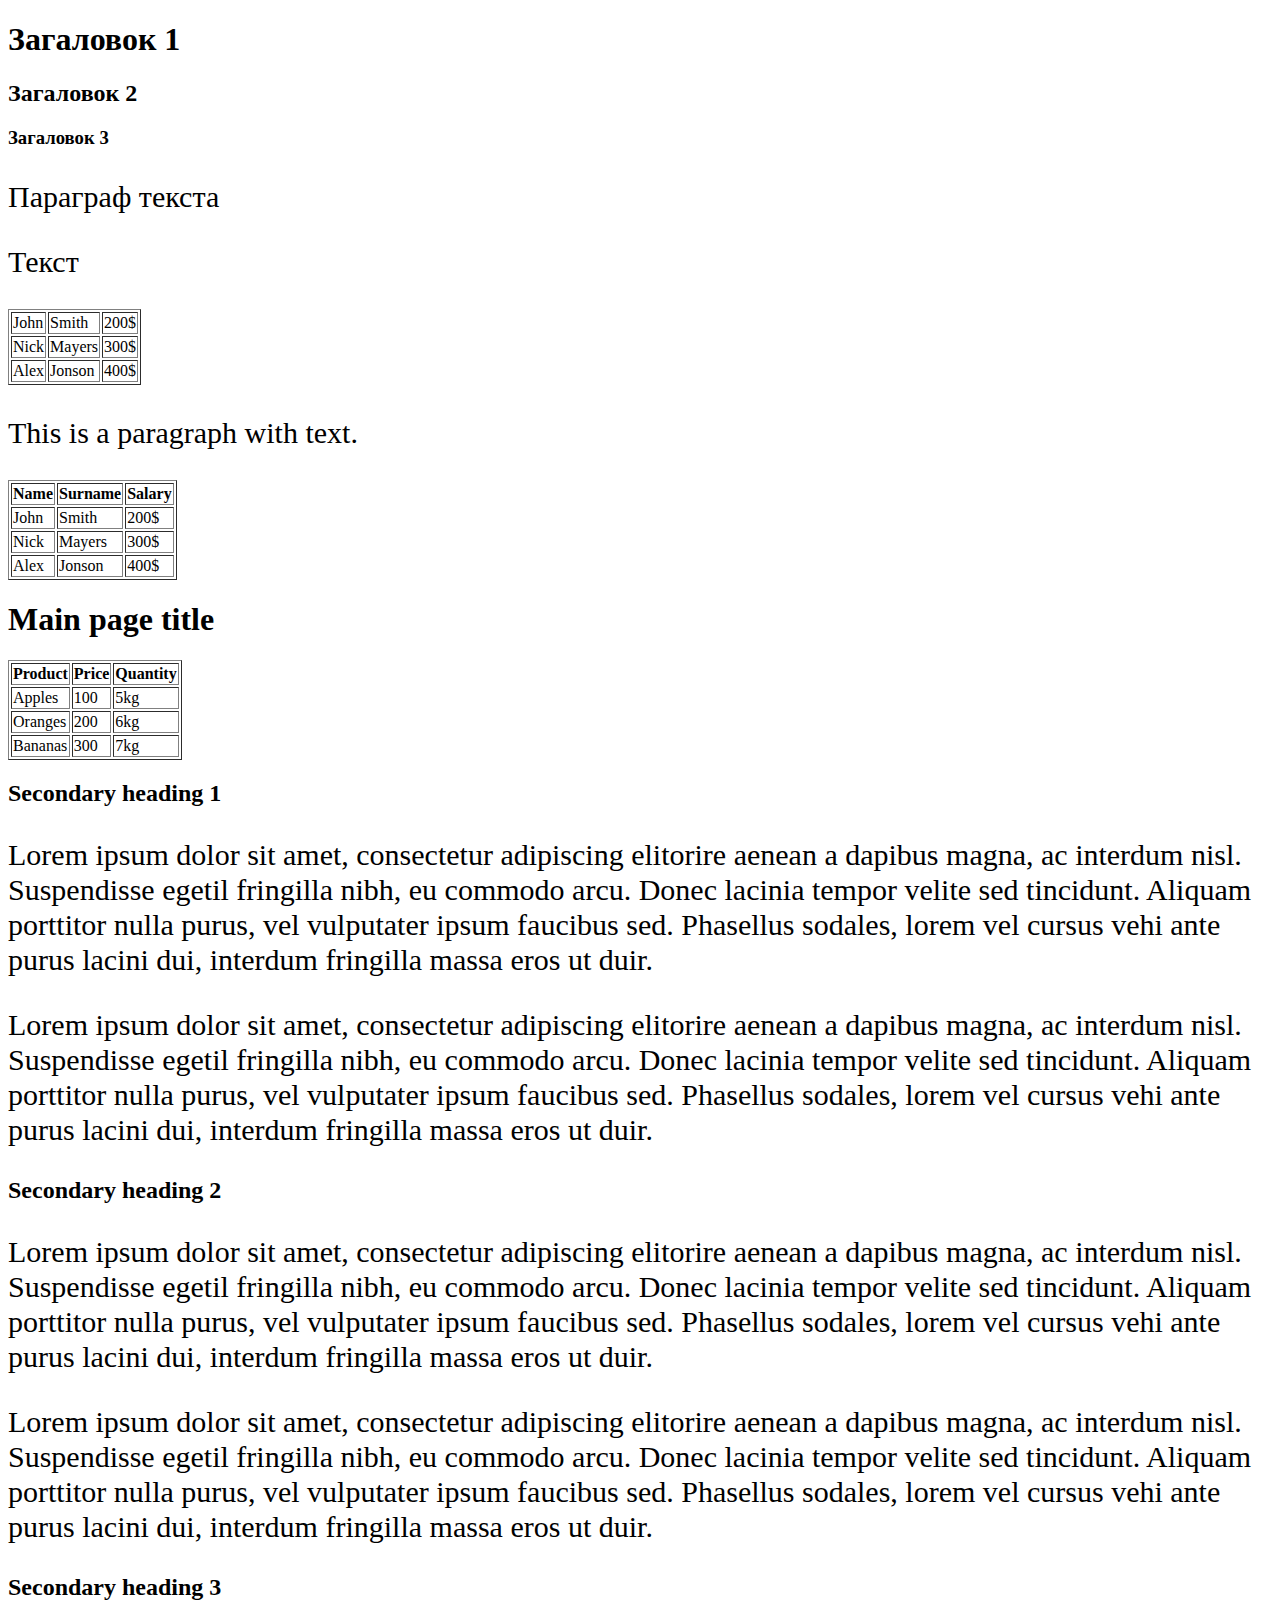
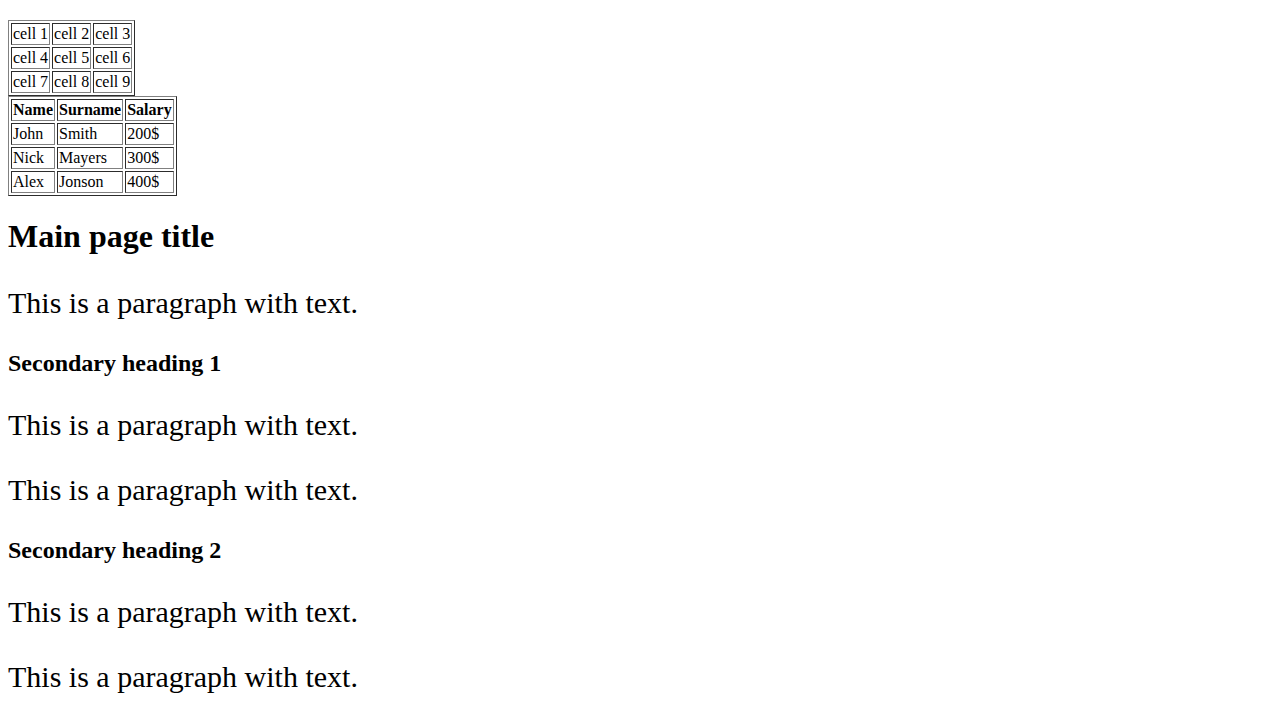
<file: Basics CSS/index.html>
<!DOCTYPE html>
<html>
	<head>
		<meta charset="utf-8">
		<title>Сайт</title>
		<link rel="stylesheet" href="styles.css">
	</head>
	<body>
        
        <!-- Ключевые слова для цвета в CSS -->

        <h1>Загаловок 1</h1>
        <h2>Загаловок 2</h2>
        <h3>Загаловок 3</h3>
		<p>Параграф текста</p>

        <!-- Любые цвета -->

        <p>Текст</p>

        <!-- Ширина и высота элементов -->

        <table border="1">
            <tr>
                <td>John</td>
                <td>Smith</td>
                <td>200$</td>
            </tr>
            <tr>
                <td>Nick</td>
                <td>Mayers</td>
                <td>300$</td>
            </tr>
            <tr>
                <td>Alex</td>
                <td>Jonson</td>
                <td>400$</td>
            </tr>

        </table>

        <!-- Выравнивание текста -->

        <p>This is a paragraph with text.</p>

        <!-- Выравнивание текста влево -->

        <table border="1">
            <tr>
                <th>Name</th>
                <th>Surname</th>
                <th>Salary</th>
            </tr>
            <tr>
                <td>John</td>
                <td>Smith</td>
                <td>200$</td>
            </tr>
            <tr>
                <td>Nick</td>
                <td>Mayers</td>
                <td>300$</td>
            </tr>
            <tr>
                <td>Alex</td>
                <td>Jonson</td>
                <td>400$</td>
            </tr>
        </table>

        <!-- Практика -->

        <h1>Main page title</h1>
        <table border="1">
            <tr>
                <th>Product</th>
                <th>Price</th>
                <th>Quantity</th>
            </tr>
            <tr>
                <td>Apples</td>
                <td>100</td>
                <td>5kg</td>
            </tr>
            <tr>
                <td>Oranges</td>
                <td>200</td>
                <td>6kg</td>
            </tr>
            <tr>
                <td>Bananas</td>
                <td>300</td>
                <td>7kg</td>
            </tr>
        </table>

        <h2>Secondary heading 1</h2>
        <p>
            Lorem ipsum dolor sit amet, consectetur adipiscing elitorire
            aenean a dapibus magna, ac interdum nisl. Suspendisse egetil
            fringilla nibh, eu commodo arcu. Donec lacinia tempor velite
            sed tincidunt. Aliquam porttitor nulla purus, vel vulputater
            ipsum faucibus sed. Phasellus sodales, lorem vel cursus vehi
            ante purus lacini dui, interdum fringilla massa eros ut duir.
        </p>
        <p>
            Lorem ipsum dolor sit amet, consectetur adipiscing elitorire
            aenean a dapibus magna, ac interdum nisl. Suspendisse egetil
            fringilla nibh, eu commodo arcu. Donec lacinia tempor velite
            sed tincidunt. Aliquam porttitor nulla purus, vel vulputater
            ipsum faucibus sed. Phasellus sodales, lorem vel cursus vehi
            ante purus lacini dui, interdum fringilla massa eros ut duir.
        </p>

        <h2>Secondary heading 2</h2>
        <p>
            Lorem ipsum dolor sit amet, consectetur adipiscing elitorire
            aenean a dapibus magna, ac interdum nisl. Suspendisse egetil
            fringilla nibh, eu commodo arcu. Donec lacinia tempor velite
            sed tincidunt. Aliquam porttitor nulla purus, vel vulputater
            ipsum faucibus sed. Phasellus sodales, lorem vel cursus vehi
            ante purus lacini dui, interdum fringilla massa eros ut duir.
        </p>
        <p>
            Lorem ipsum dolor sit amet, consectetur adipiscing elitorire
            aenean a dapibus magna, ac interdum nisl. Suspendisse egetil
            fringilla nibh, eu commodo arcu. Donec lacinia tempor velite
            sed tincidunt. Aliquam porttitor nulla purus, vel vulputater
            ipsum faucibus sed. Phasellus sodales, lorem vel cursus vehi
            ante purus lacini dui, interdum fringilla massa eros ut duir.
        </p>

        <h2>Secondary heading 3</h2>
        <table border="1">
            <tr>
                <td>cell 1</td>
                <td>cell 2</td>
                <td>cell 3</td>
            </tr>
            <tr>
                <td>cell 4</td>
                <td>cell 5</td>
                <td>cell 6</td>
            </tr>
            <tr>
                <td>cell 7</td>
                <td>cell 8</td>
                <td>cell 9</td>
            </tr>
        </table>

        <!-- Жирность текста -->

        <table border="1">
            <tr>
                <th>Name</th>
                <th>Surname</th>
                <th>Salary</th>
            </tr>
            <tr>
                <td>John</td>
                <td>Smith</td>
                <td>200$</td>
            </tr>
            <tr>
                <td>Nick</td>
                <td>Mayers</td>
                <td>300$</td>
            </tr>
            <tr>
                <td>Alex</td>
                <td>Jonson</td>
                <td>400$</td>
            </tr>
        </table>

        <!-- Размер шрифта -->

        <h1>Main page title</h1>
        <p>
            This is a paragraph with text.
        </p>

        <h2>Secondary heading 1</h2>
        <p>
            This is a paragraph with text.
        </p>
        <p>
            This is a paragraph with text.
        </p>

        <h2>Secondary heading 2</h2>
        <p>
            This is a paragraph with text.
        </p>
        <p>
            This is a paragraph with text.
        </p>
        
	</body>
</html>
</file>
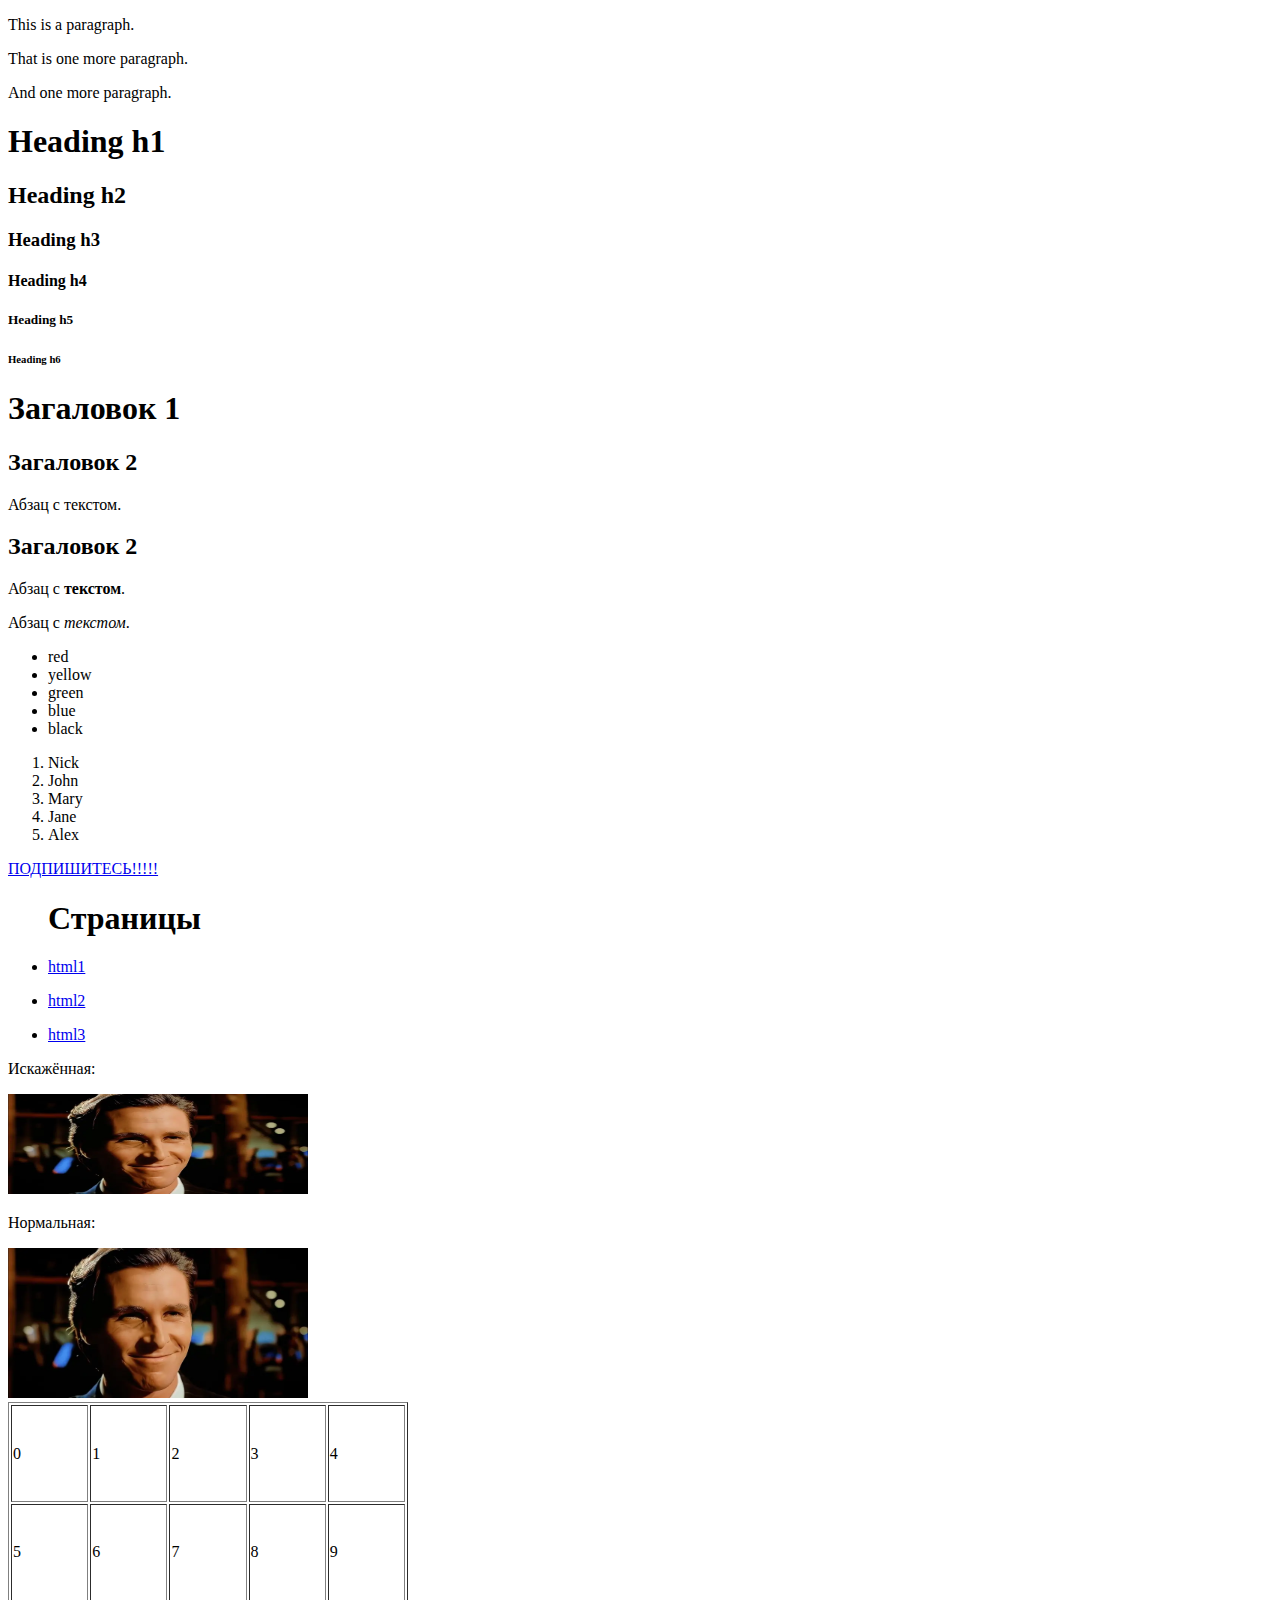
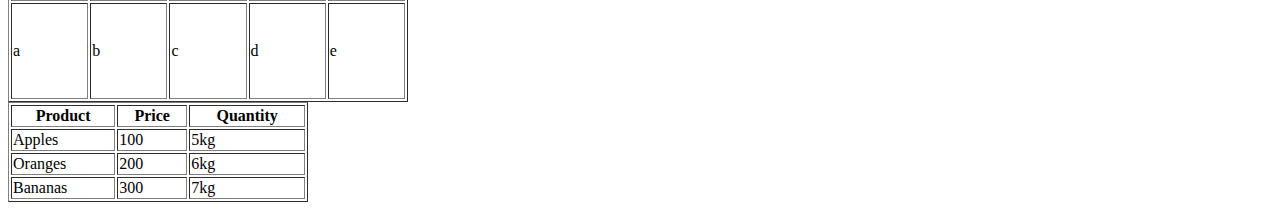
<file: Basics HTML/index.html>
<!DOCTYPE html>
<html>
	<head>
		<meta charset="utf-8">
		<title>Основной сайт</title>
	</head>

	<body>
        <!-- Параграфы -->

        <p>This is a paragraph.</p>
        <p>That is one more paragraph.</p>
        <p>And one more paragraph.</p>

        <!-- Хеды -->

        <h1>Heading h1</h1>
        <h2>Heading h2</h2>
        <h3>Heading h3</h3>
        <h4>Heading h4</h4>
        <h5>Heading h5</h5>
        <h6>Heading h6</h6>

        <h1>Загаловок 1</h1>
        <h2>Загаловок 2</h2>
        <p>Абзац с текстом.</p>
        <h2>Загаловок 2</h2>
        <p>Абзац с <b>текстом</b>.</p> 
        <p>Абзац с <i>текстом</i>.</p>

        <!-- Неупорядоченные списки -->

        <ul>
            <li>red</li>
            <li>yellow</li>
            <li>green</li>
            <li>blue</li>
            <li>black</li>
        </ul>

        <!-- Упорядоченные списки -->

        <ol>
            <li>Nick</li>
            <li>John</li>
            <li>Mary</li>
            <li>Jane</li>
            <li>Alex</li>
        </ol>

        <!-- Ссылки -->
        
        <a href="https://www.twitch.tv/">ПОДПИШИТЕСЬ!!!!!</a>

        <!-- Внутренние ссылки -->

        <ul>
            <h1>Страницы</h1>
            <li><p><a href="1.html">html1</a></p></li>
            <li><p><a href="2.html">html2</a></p></li>
            <li><p><a href="3.html">html3</a></p></li>
        </ul>

        <!-- Картинка -->

        <p>Искажённая:</p>
        <img src="sigma.jpg" width="300" height="100">
        <p>Нормальная:</p>
        <img src="sigma.jpg" width="300" height="150">

        <!-- Таблица -->

        <table border="1" width="400" height="300">
            <!--Это будет первый ряд таблицы:-->
            <tr>
                <td>0</td>
                <td>1</td>
                <td>2</td>
                <td>3</td>
                <td>4</td>
            </tr>
            
            <!--Это будет второй ряд таблицы:-->
            <tr>
                <td>5</td>
                <td>6</td>
                <td>7</td>
                <td>8</td>
                <td>9</td>
            </tr>
            
            <!--Это будет третий ряд таблицы:-->
            <tr>
                <td>a</td>
                <td>b</td>
                <td>c</td>
                <td>d</td>
                <td>e</td>
            </tr>
        </table>

        <table border="1" width="300">
            <tr>
                <th>Product</th>
                <th>Price</th>
                <th>Quantity</th>
            </tr>
            <tr>
                <td>Apples</td>
                <td>100</td>
                <td>5kg</td>
            </tr>
            <tr>
                <td>Oranges</td>
                <td>200</td>
                <td>6kg</td>
            </tr>
            <tr>
                <td>Bananas</td>
                <td>300</td>
                <td>7kg</td>
            </tr>
        </table>

    </body>
</html>
</file>
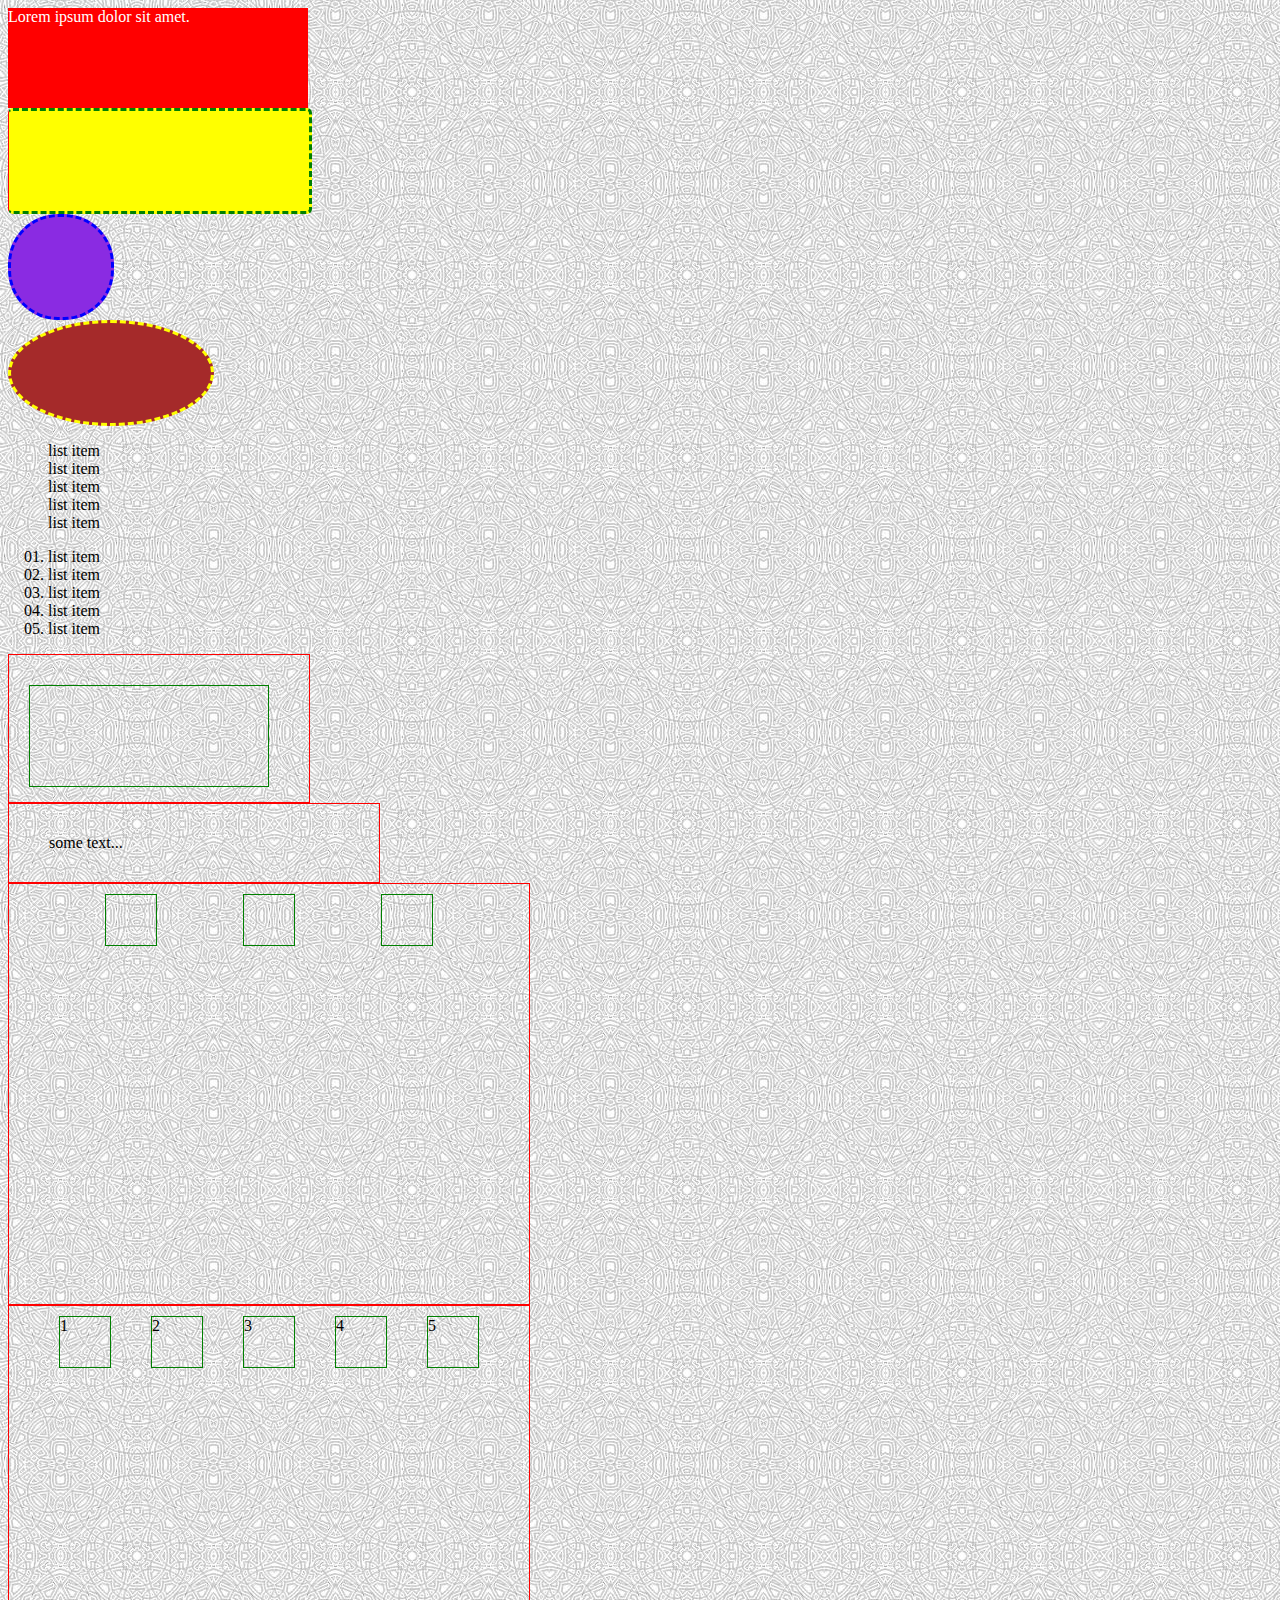
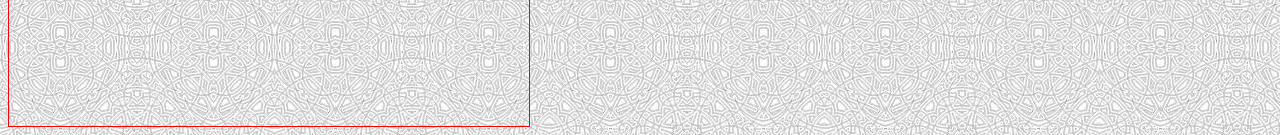
<file: Day3/index.html>
<!DOCTYPE html>
<html>
	<head>
		<meta charset="utf-8">
		<title>День 3</title>
		<link rel="stylesheet" href="styles.css">
	</head>
	<body>
        <div id="bg"></div>

        <div id="elem">
            Lorem ipsum dolor sit amet.
        </div>

        <div id="border1"></div>
        <div id="border2"></div>
        <div id="border3"></div>

        <ul>
            <li>list item</li>
            <li>list item</li>
            <li>list item</li>
            <li>list item</li>
            <li>list item</li>
        </ul>

        <ol>
            <li>list item</li>
            <li>list item</li>
            <li>list item</li>
            <li>list item</li>
            <li>list item</li>
        </ol>

        <div id="parent">
            <div id="child"></div>
        </div>

        <div id="element">
            some text...
        </div>

        <div class="Block">
            <div class="box1"></div>
            <div class="box2"></div>
            <div class="box3"></div>
        </div>

        <div class="Block">
            <div class="box1">1</div>
            <div class="box2">2</div>
            <div class="box3">3</div>
            <div class="box4">4</div>
            <div class="box5">5</div>
        </div>
        
	</body>
</html>
</file>
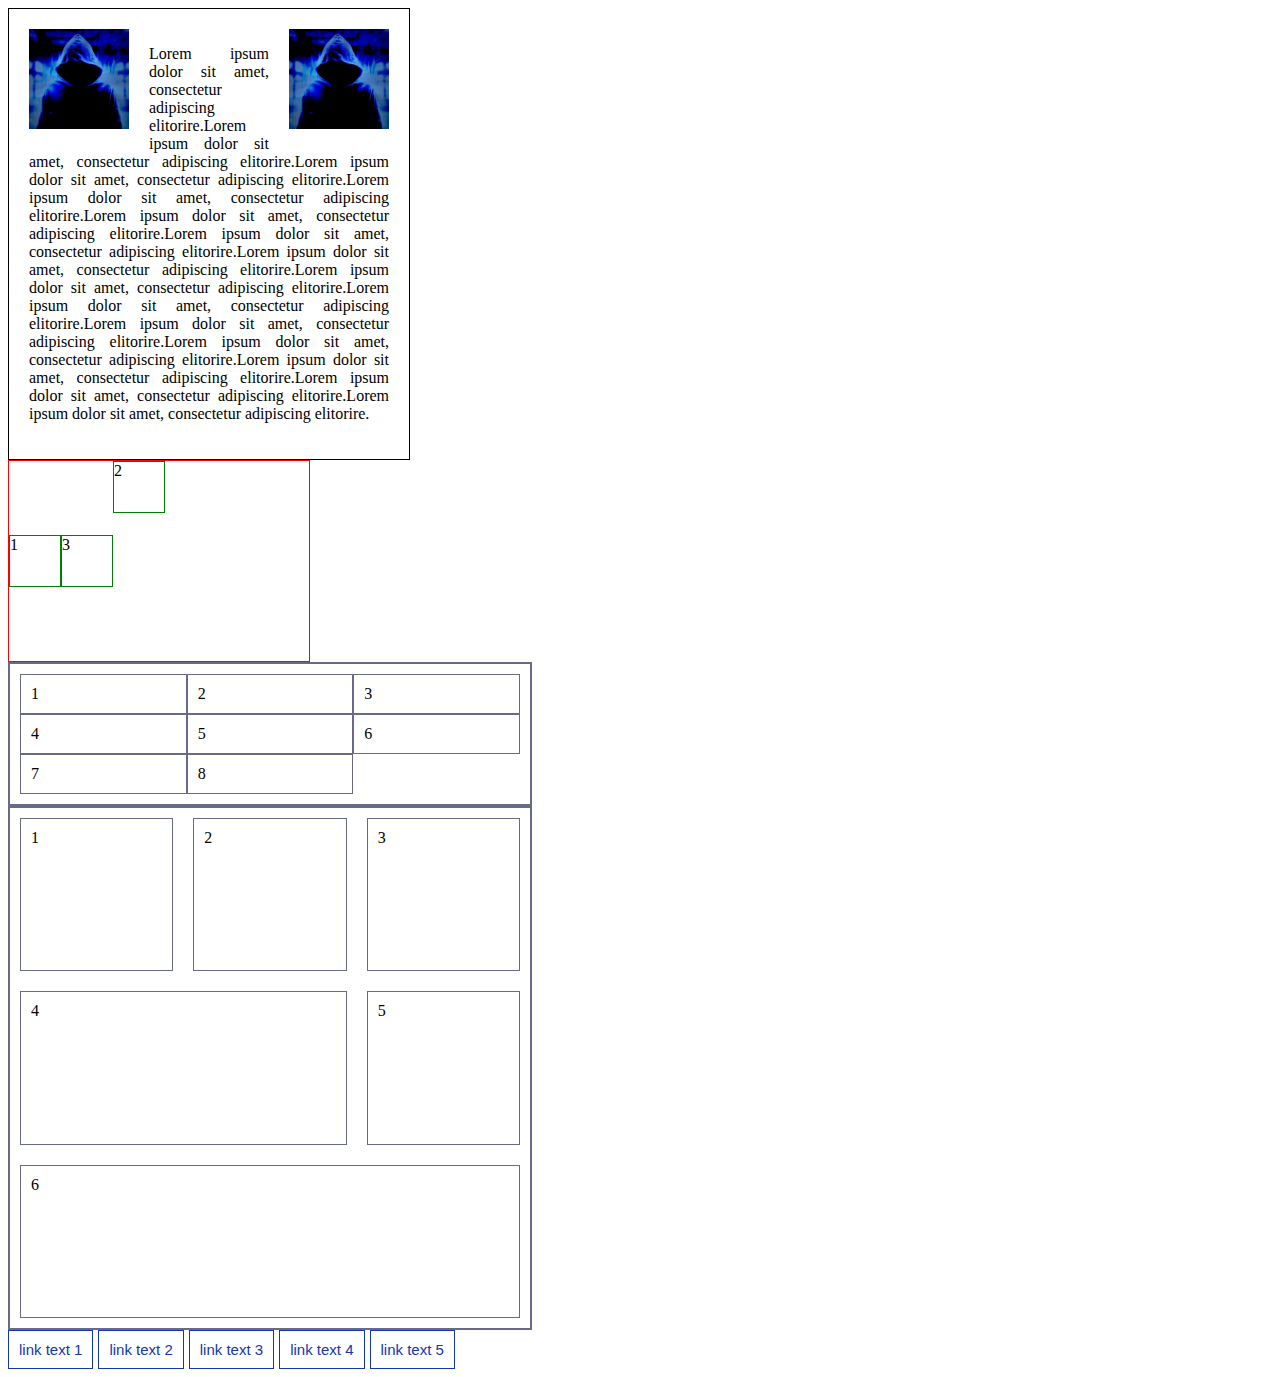
<file: Day4/index.html>
<!DOCTYPE html>
<html>
	<head>
		<meta charset="utf-8">
		<title>День 4</title>
        <link rel="stylesheet" href="styles.css">
	</head>
	<body>
        <!-- <div id="elem1"></div>
        <div id="elem2"></div>
        <div id="elem3"></div> -->

        <!-- <div id="el1">
            <div id="el2"></div>
        </div> -->

        <!-- <div id="TrafficLight">
            <div id="redCircle"></div>
            <div id="yellowCircle"></div>
            <div id="greenCircle"></div>
        </div>

        <div id="content">
            <p>длинный текст, чтобы появилась полоса прокрутки</p>
            <p>длинный текст, чтобы появилась полоса прокрутки</p>
            <p>длинный текст, чтобы появилась полоса прокрутки</p>
            <p>длинный текст, чтобы появилась полоса прокрутки</p>
            <p>длинный текст, чтобы появилась полоса прокрутки</p>
            <p>длинный текст, чтобы появилась полоса прокрутки</p>
            <p>длинный текст, чтобы появилась полоса прокрутки</p>
            <p>длинный текст, чтобы появилась полоса прокрутки</p>
            <p>длинный текст, чтобы появилась полоса прокрутки</p>
            <p>длинный текст, чтобы появилась полоса прокрутки</p>
            <p>длинный текст, чтобы появилась полоса прокрутки</p>
            <p>длинный текст, чтобы появилась полоса прокрутки</p>
            <p>длинный текст, чтобы появилась полоса прокрутки</p>
            <p>длинный текст, чтобы появилась полоса прокрутки</p>
            <p>длинный текст, чтобы появилась полоса прокрутки</p>
            <p>длинный текст, чтобы появилась полоса прокрутки</p>
            <p>длинный текст, чтобы появилась полоса прокрутки</p>
            <p>длинный текст, чтобы появилась полоса прокрутки</p>
            <p>длинный текст, чтобы появилась полоса прокрутки</p>
            <p>длинный текст, чтобы появилась полоса прокрутки</p>
            <p>длинный текст, чтобы появилась полоса прокрутки</p>
            <p>длинный текст, чтобы появилась полоса прокрутки</p>
            <p>длинный текст, чтобы появилась полоса прокрутки</p>
            <p>длинный текст, чтобы появилась полоса прокрутки</p>
            <p>длинный текст, чтобы появилась полоса прокрутки</p>
            <p>длинный текст, чтобы появилась полоса прокрутки</p>
            <p>длинный текст, чтобы появилась полоса прокрутки</p>
            <p>длинный текст, чтобы появилась полоса прокрутки</p>
            <p>длинный текст, чтобы появилась полоса прокрутки</p>
            <p>длинный текст, чтобы появилась полоса прокрутки</p>
            <p>длинный текст, чтобы появилась полоса прокрутки</p>
            <p>длинный текст, чтобы появилась полоса прокрутки</p>
            <p>длинный текст, чтобы появилась полоса прокрутки</p>
            <p>длинный текст, чтобы появилась полоса прокрутки</p>
            <p>длинный текст, чтобы появилась полоса прокрутки</p>
            <p>длинный текст, чтобы появилась полоса прокрутки</p>
            <p>длинный текст, чтобы появилась полоса прокрутки</p>
            <p>длинный текст, чтобы появилась полоса прокрутки</p>
            <p>длинный текст, чтобы появилась полоса прокрутки</p>
            <p>длинный текст, чтобы появилась полоса прокрутки</p>
            <p>длинный текст, чтобы появилась полоса прокрутки</p>
            <p>длинный текст, чтобы появилась полоса прокрутки</p>
            <p>длинный текст, чтобы появилась полоса прокрутки</p>
            <p>длинный текст, чтобы появилась полоса прокрутки</p>
            <p>длинный текст, чтобы появилась полоса прокрутки</p>
            <p>длинный текст, чтобы появилась полоса прокрутки</p>
            <p>длинный текст, чтобы появилась полоса прокрутки</p>
            <p>длинный текст, чтобы появилась полоса прокрутки</p>
            <p>длинный текст, чтобы появилась полоса прокрутки</p>
            <p>длинный текст, чтобы появилась полоса прокрутки</p>
            <p>длинный текст, чтобы появилась полоса прокрутки</p>
            <p>длинный текст, чтобы появилась полоса прокрутки</p>
            <p>длинный текст, чтобы появилась полоса прокрутки</p>
            <p>длинный текст, чтобы появилась полоса прокрутки</p>
        </div> -->

        <div id="block">
            <img id="img1" src="img.png" >
            <img id="img2" src="img.png" >
            <p>
                Lorem ipsum dolor sit amet, consectetur adipiscing elitorire.Lorem ipsum dolor sit amet, consectetur adipiscing elitorire.Lorem ipsum dolor sit amet, consectetur adipiscing elitorire.Lorem ipsum dolor sit amet, consectetur adipiscing elitorire.Lorem ipsum dolor sit amet, consectetur adipiscing elitorire.Lorem ipsum dolor sit amet, consectetur adipiscing elitorire.Lorem ipsum dolor sit amet, consectetur adipiscing elitorire.Lorem ipsum dolor sit amet, consectetur adipiscing elitorire.Lorem ipsum dolor sit amet, consectetur adipiscing elitorire.Lorem ipsum dolor sit amet, consectetur adipiscing elitorire.Lorem ipsum dolor sit amet, consectetur adipiscing elitorire.Lorem ipsum dolor sit amet, consectetur adipiscing elitorire.Lorem ipsum dolor sit amet, consectetur adipiscing elitorire.Lorem ipsum dolor sit amet, consectetur adipiscing elitorire.
            </p>
        </div>

        <div class="parent">
            <div class="child">1</div>
            <div class="childElem">2</div>
            <div class="child">3</div>
        </div>

        <div id="parent">
            <div>1</div>
            <div>2</div>
            <div>3</div>
            <div>4</div>
            <div>5</div>
            <div>6</div>
            <div>7</div>
            <div>8</div>
        </div>

        <div id="grid">
            <div id="cell1">1</div>
            <div id="cell2">2</div>
            <div id="cell3">3</div>
            <div id="cell4">4</div>
            <div id="cell5">5</div>
            <div id="cell6">6</div>
        </div>

        <div id="menu">
            <a href="#">link text 1</a>
            <a href="#">link text 2</a>
            <a href="#">link text 3</a>
            <a href="#">link text 4</a>
            <a href="#">link text 5</a>
        </div>
	</body>
</html>
</file>
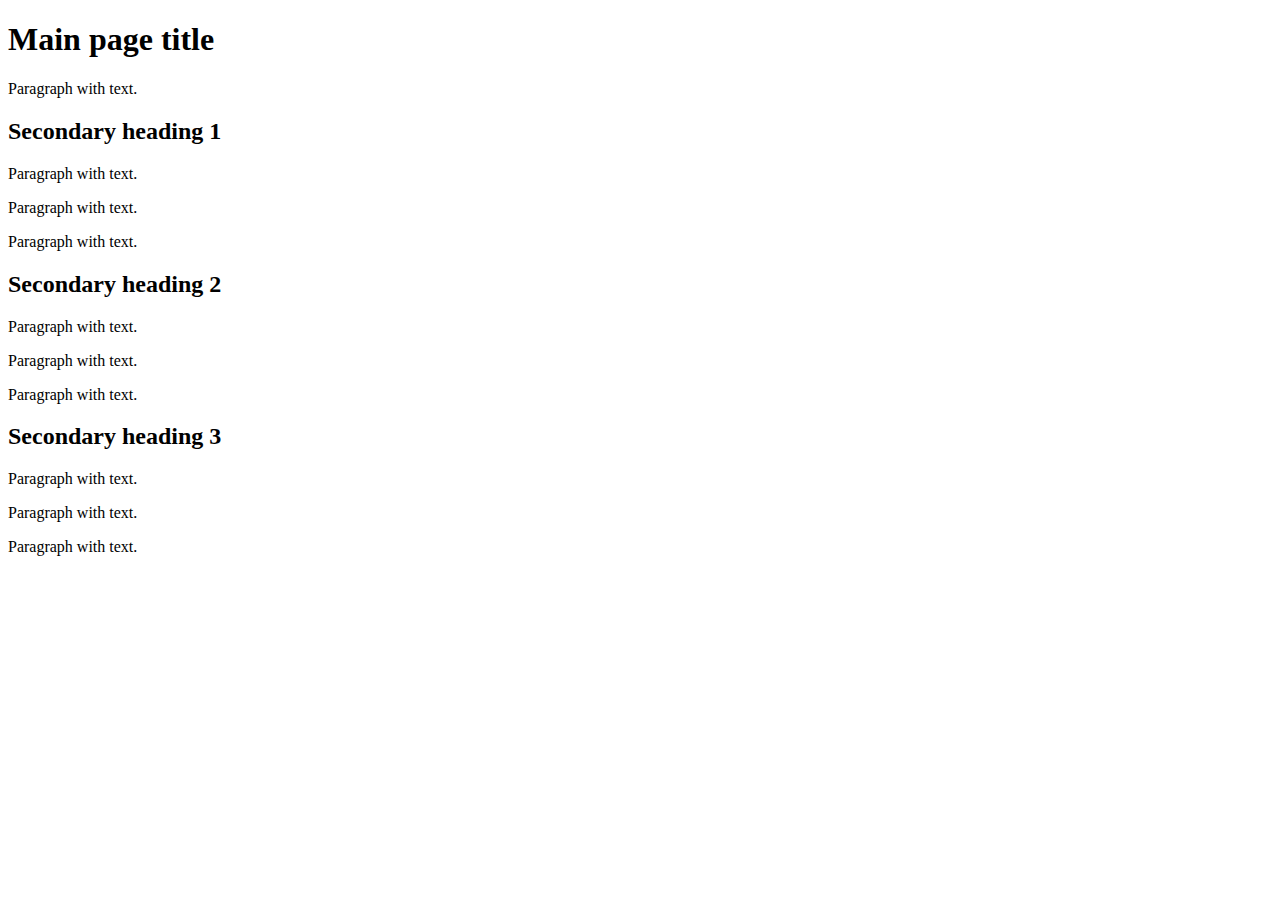
<file: Basics HTML/Task1/index.html>
<!DOCTYPE html>
<html>
	<head>
		<meta charset="utf-8">
	</head>
    
	<body>
        <h1>Main page title</h1>
        <p>Paragraph with text.</p>

        <h2>Secondary heading 1</h2>
        <p>Paragraph with text.</p>
        <p>Paragraph with text.</p>
        <p>Paragraph with text.</p>

        <h2>Secondary heading 2</h2>
        <p>Paragraph with text.</p>
        <p>Paragraph with text.</p>
        <p>Paragraph with text.</p>

        <h2>Secondary heading 3</h2>
        <p>Paragraph with text.</p>
        <p>Paragraph with text.</p>
        <p>Paragraph with text.</p>


    </body>
</html>
</file>
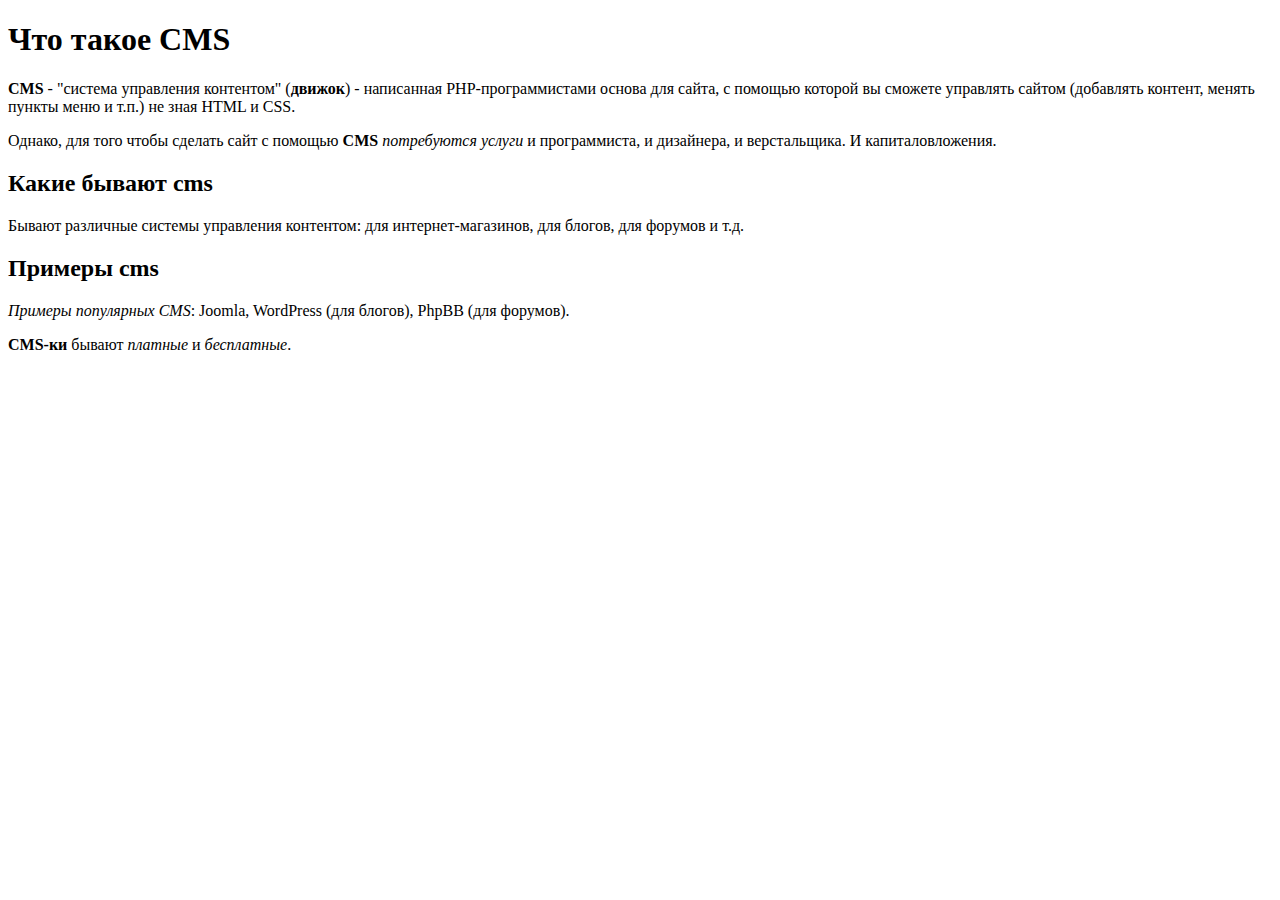
<file: Basics HTML/Task2/index.html>
<!DOCTYPE html>
<html>
	<head>
		<meta charset="utf-8">
	</head>
    
	<body>
        <h1>Что такое CMS</h1>
        <p><b>CMS</b> - "система управления контентом" (<b>движок</b>) - написанная PHP-программистами основа для сайта, с помощью которой вы сможете управлять сайтом (добавлять контент, менять пункты меню и т.п.) не зная HTML и CSS.</p>
        <p>Однако, для того чтобы сделать сайт с помощью <b>CMS</b> <i>потребуются услуги</i> и программиста, и дизайнера, и верстальщика. И капиталовложения.</p>

        <h2>Какие бывают cms</h2>
        <p>Бывают различные системы управления контентом: для интернет-магазинов, для блогов, для форумов и т.д.</p>

        <h2>Примеры cms</h2>
        <p><i>Примеры популярных CMS</i>: Joomla, WordPress (для блогов), PhpBB (для форумов).</p>
        <p><b>CMS-ки</b> бывают <i>платные</i> и <i>бесплатные</i>.</p>

    </body>
</html>
</file>
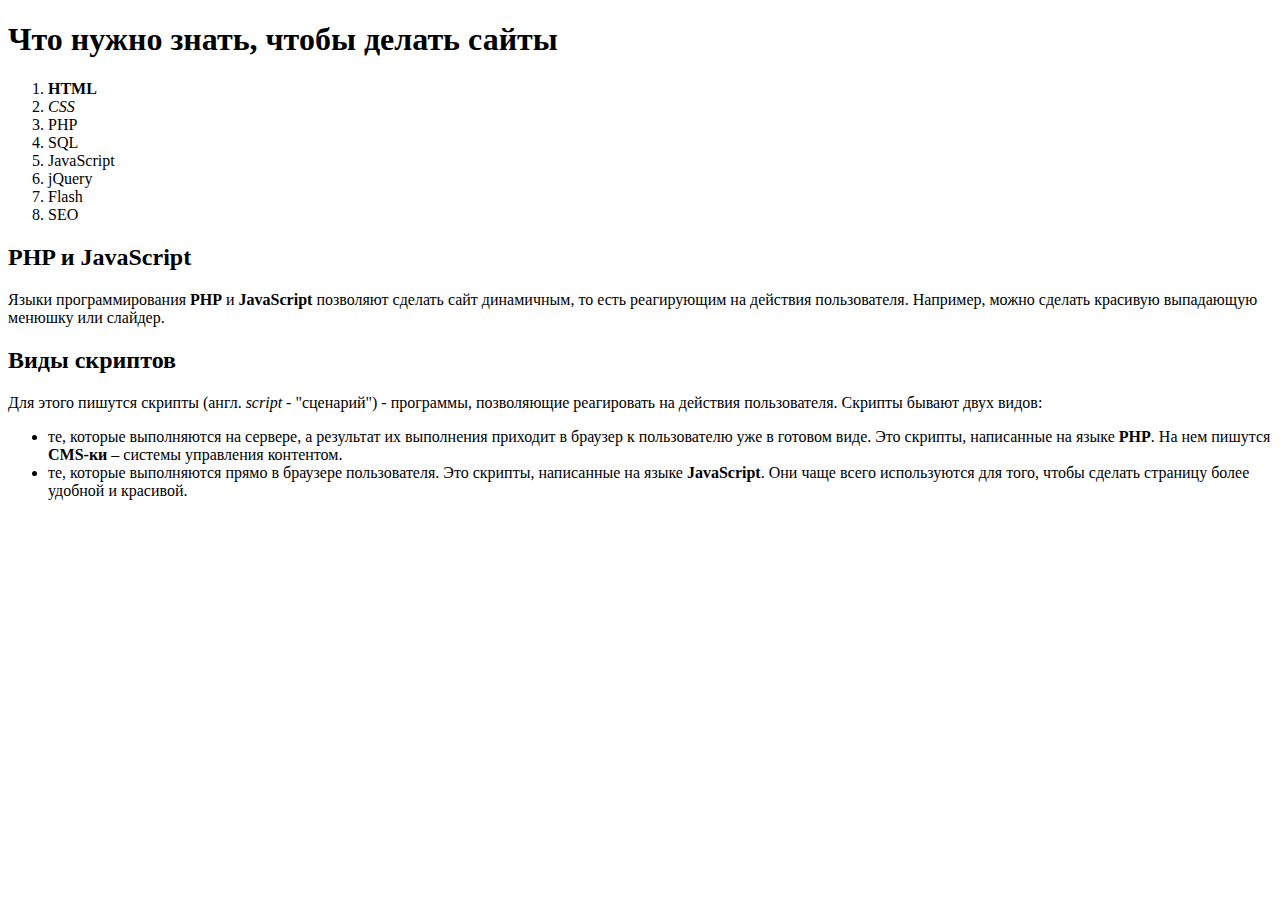
<file: Basics HTML/Task3/index.html>
<!DOCTYPE html>
<html>
	<head>
		<meta charset="utf-8">
	</head>
    
	<body>
        <h1>Что нужно знать, чтобы делать сайты</h1>
        <ol>
            <li><b>HTML</b></li>
            <li><i>CSS</i></li>
            <li>PHP</li>
            <li>SQL</li>
            <li>JavaScript</li>
            <li>jQuery</li>
            <li>Flash</li>
            <li>SEO</li>
        </ol>

        <h2>PHP и JavaScript</h2>
        <p>Языки программирования <b>PHP</b> и <b>JavaScript</b> позволяют сделать сайт динамичным, то есть реагирующим на действия пользователя. Например, можно сделать красивую выпадающую менюшку или слайдер.</p>
        <h2>Виды скриптов</h2>
        <p>Для этого пишутся скрипты (англ. <i>script</i> - "сценарий") - программы, позволяющие реагировать на действия пользователя. Скрипты бывают двух видов:</p>
        <ul>
            <li>те, которые выполняются на сервере, а результат их выполнения приходит в браузер к пользователю уже в готовом виде. Это скрипты, написанные на языке <b>PHP</b>. На нем пишутся <b>CMS-ки</b> – системы управления контентом.</li>
            <li>те, которые выполняются прямо в браузере пользователя. Это скрипты, написанные на языке <b>JavaScript</b>. Они чаще всего используются для того, чтобы сделать страницу более удобной и красивой.</li>
        </ul>
    </body>
</html>
</file>
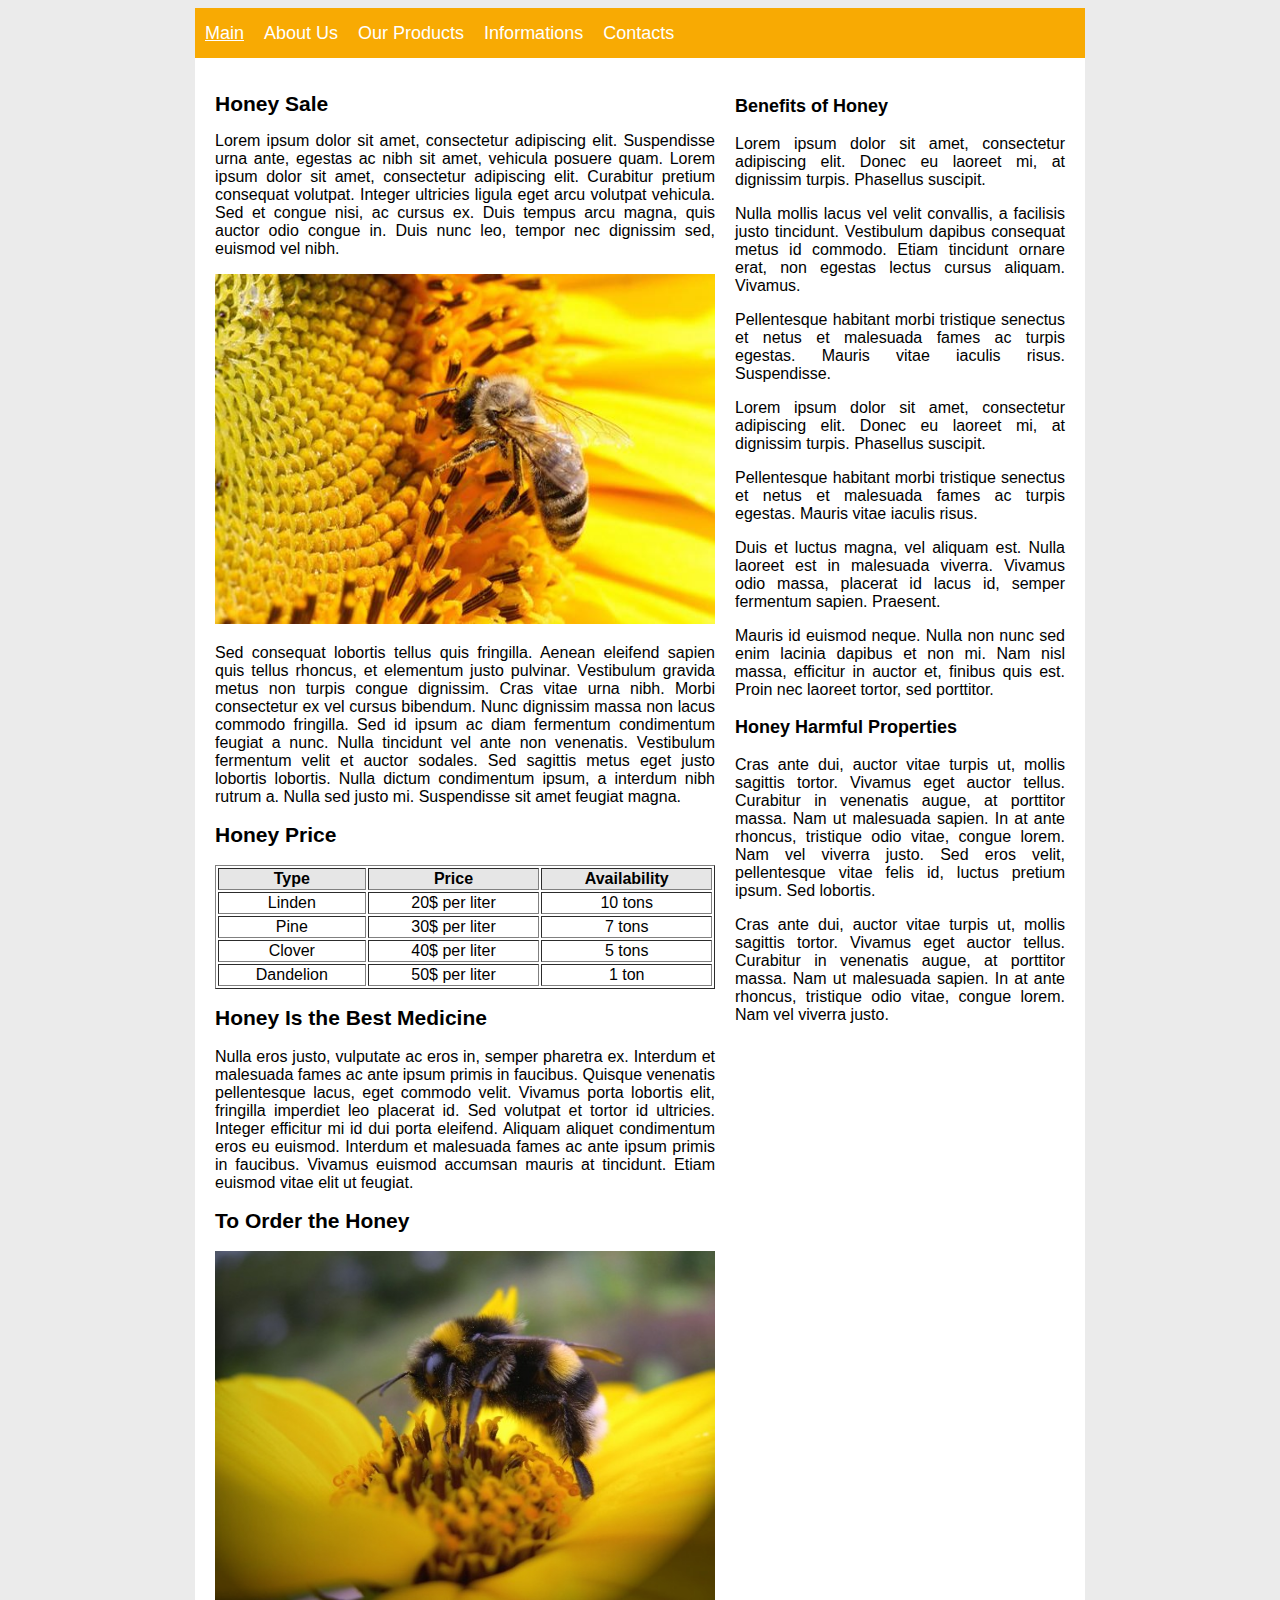
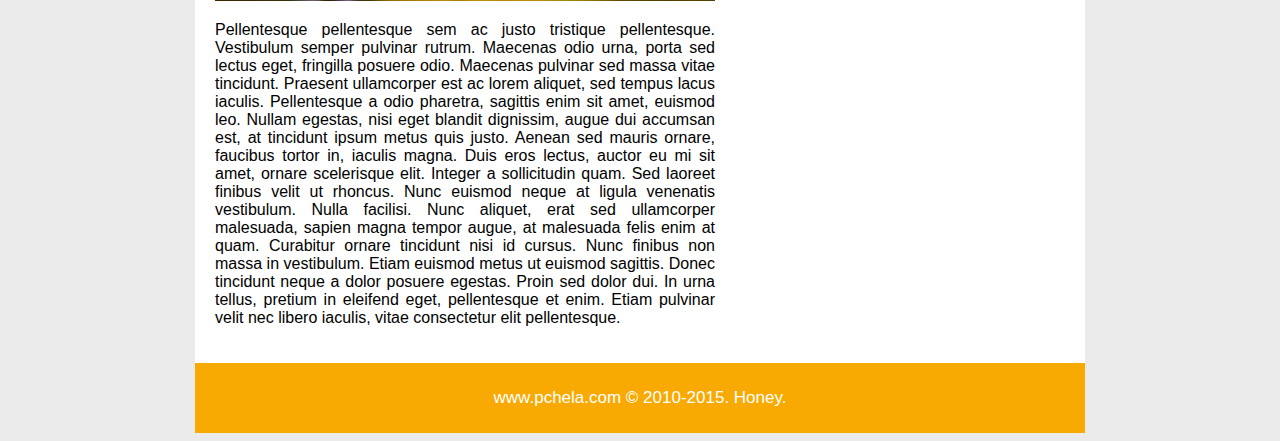
<file: Day4/BeePage/index.html>
<!DOCTYPE html>
<html lang="en">
    <head>
        <meta charset="utf-8">
        <title>Сайт с пчелами</title>
        <link rel="stylesheet" href="styles.css">
    </head>

    <body>
        <header class="wrapper">
            <nav id="menu">
                <a class="active" href="#">Main</a>
                <a href="#">About Us</a>
                <a href="#">Our Products</a>
                <a href="#">Informations</a>
                <a href="#">Contacts</a>
            </nav>
        </header>

        <div class="wrapper">
            <main>
                <h1>Honey Sale</h1>

                <p>
                    Lorem ipsum dolor sit amet, consectetur adipiscing elit. Suspendisse urna ante, egestas ac nibh sit
                    amet, vehicula posuere quam. Lorem ipsum dolor sit amet, consectetur adipiscing elit. Curabitur
                    pretium
                    consequat volutpat. Integer ultricies ligula eget arcu volutpat vehicula. Sed et congue nisi, ac
                    cursus
                    ex. Duis tempus arcu magna, quis auctor odio congue in. Duis nunc leo, tempor nec dignissim sed,
                    euismod
                    vel nibh.
                </p>

                <img src="bee.jpg">

                <p>Sed consequat lobortis tellus quis fringilla. Aenean eleifend sapien quis tellus rhoncus, et elementum justo pulvinar. Vestibulum gravida metus non turpis congue dignissim. Cras vitae urna nibh. Morbi consectetur ex vel cursus bibendum. Nunc dignissim massa non lacus commodo fringilla. Sed id ipsum ac diam fermentum condimentum feugiat a nunc. Nulla tincidunt vel ante non venenatis. Vestibulum fermentum velit et auctor sodales. Sed sagittis metus eget justo lobortis lobortis. Nulla dictum condimentum ipsum, a interdum nibh rutrum a. Nulla sed justo mi. Suspendisse sit amet feugiat magna.</p>

                <h2>Honey Price</h2>

                <table border="1" class="tablePrice">
                    <tr>
                        <th>Type</th>
                        <th>Price</th>
                        <th>Availability</th>
                    </tr>
                    <tr>
                        <td>Linden</td>
                        <td>20&#36; per liter</td>
                        <td>10 tons</td>
                    </tr>
                    <tr>
                        <td>Pine</td>
                        <td>30&#36; per liter</td>
                        <td>7 tons</td>
                    </tr>
                    <tr>
                        <td>Clover</td>
                        <td>40&#36; per liter</td>
                        <td>5 tons</td>
                    </tr>
                    <tr>
                        <td>Dandelion</td>
                        <td>50&#36; per liter</td>
                        <td>1 ton</td>
                    </tr>
                </table>

                <h2>Honey Is the Best Medicine</h2>

                <p>Nulla eros justo, vulputate ac eros in, semper pharetra ex. Interdum et malesuada fames ac ante ipsum primis in faucibus. Quisque venenatis pellentesque lacus, eget commodo velit. Vivamus porta lobortis elit, fringilla imperdiet leo placerat id. Sed volutpat et tortor id ultricies. Integer efficitur mi id dui porta eleifend. Aliquam aliquet condimentum eros eu euismod. Interdum et malesuada fames ac ante ipsum primis in faucibus. Vivamus euismod accumsan mauris at tincidunt. Etiam euismod vitae elit ut feugiat.</p>

                <h2>To Order the Honey</h2>

                <img src="bee2.jpg">

                <p>Pellentesque pellentesque sem ac justo tristique pellentesque. Vestibulum semper pulvinar rutrum. Maecenas odio urna, porta sed lectus eget, fringilla posuere odio. Maecenas pulvinar sed massa vitae tincidunt. Praesent ullamcorper est ac lorem aliquet, sed tempus lacus iaculis. Pellentesque a odio pharetra, sagittis enim sit amet, euismod leo. Nullam egestas, nisi eget blandit dignissim, augue dui accumsan est, at tincidunt ipsum metus quis justo. Aenean sed mauris ornare, faucibus tortor in, iaculis magna. Duis eros lectus, auctor eu mi sit amet, ornare scelerisque elit. Integer a sollicitudin quam. Sed laoreet finibus velit ut rhoncus. Nunc euismod neque at ligula venenatis vestibulum. Nulla facilisi. Nunc aliquet, erat sed ullamcorper malesuada, sapien magna tempor augue, at malesuada felis enim at quam. Curabitur ornare tincidunt nisi id cursus. Nunc finibus non massa in vestibulum. Etiam euismod metus ut euismod sagittis. Donec tincidunt neque a dolor posuere egestas. Proin sed dolor dui. In urna tellus, pretium in eleifend eget, pellentesque et enim. Etiam pulvinar velit nec libero iaculis, vitae consectetur elit pellentesque.</p>
            </main>
            <aside>
                <h3>Benefits of Honey</h3>

                <p>Lorem ipsum dolor sit amet, consectetur adipiscing elit. Donec eu laoreet mi, at dignissim turpis. Phasellus suscipit.</p>
                <p>Nulla mollis lacus vel velit convallis, a facilisis justo tincidunt. Vestibulum dapibus consequat metus id commodo. Etiam tincidunt ornare erat, non egestas lectus cursus aliquam. Vivamus.</p>
                <p>Pellentesque habitant morbi tristique senectus et netus et malesuada fames ac turpis egestas. Mauris vitae iaculis risus. Suspendisse.</p>
                <p>Lorem ipsum dolor sit amet, consectetur adipiscing elit. Donec eu laoreet mi, at dignissim turpis. Phasellus suscipit.</p>
                <p>Pellentesque habitant morbi tristique senectus et netus et malesuada fames ac turpis egestas. Mauris vitae iaculis risus.</p>
                <p>Duis et luctus magna, vel aliquam est. Nulla laoreet est in malesuada viverra. Vivamus odio massa, placerat id lacus id, semper fermentum sapien. Praesent.</p>
                <p>Mauris id euismod neque. Nulla non nunc sed enim lacinia dapibus et non mi. Nam nisl massa, efficitur in auctor et, finibus quis est. Proin nec laoreet tortor, sed porttitor.</p>

                <h3>Honey Harmful Properties</h3>

                <p>Cras ante dui, auctor vitae turpis ut, mollis sagittis tortor. Vivamus eget auctor tellus. Curabitur in venenatis augue, at porttitor massa. Nam ut malesuada sapien. In at ante rhoncus, tristique odio vitae, congue lorem. Nam vel viverra justo. Sed eros velit, pellentesque vitae felis id, luctus pretium ipsum. Sed lobortis.</p>
                <p>Cras ante dui, auctor vitae turpis ut, mollis sagittis tortor. Vivamus eget auctor tellus. Curabitur in venenatis augue, at porttitor massa. Nam ut malesuada sapien. In at ante rhoncus, tristique odio vitae, congue lorem. Nam vel viverra justo.</p>
            </aside>
        </div>

        <footer class="wrapper">
            <div>www.pchela.com © 2010-2015. Honey.</div>
        </footer>
    </body>
</html>
</file>
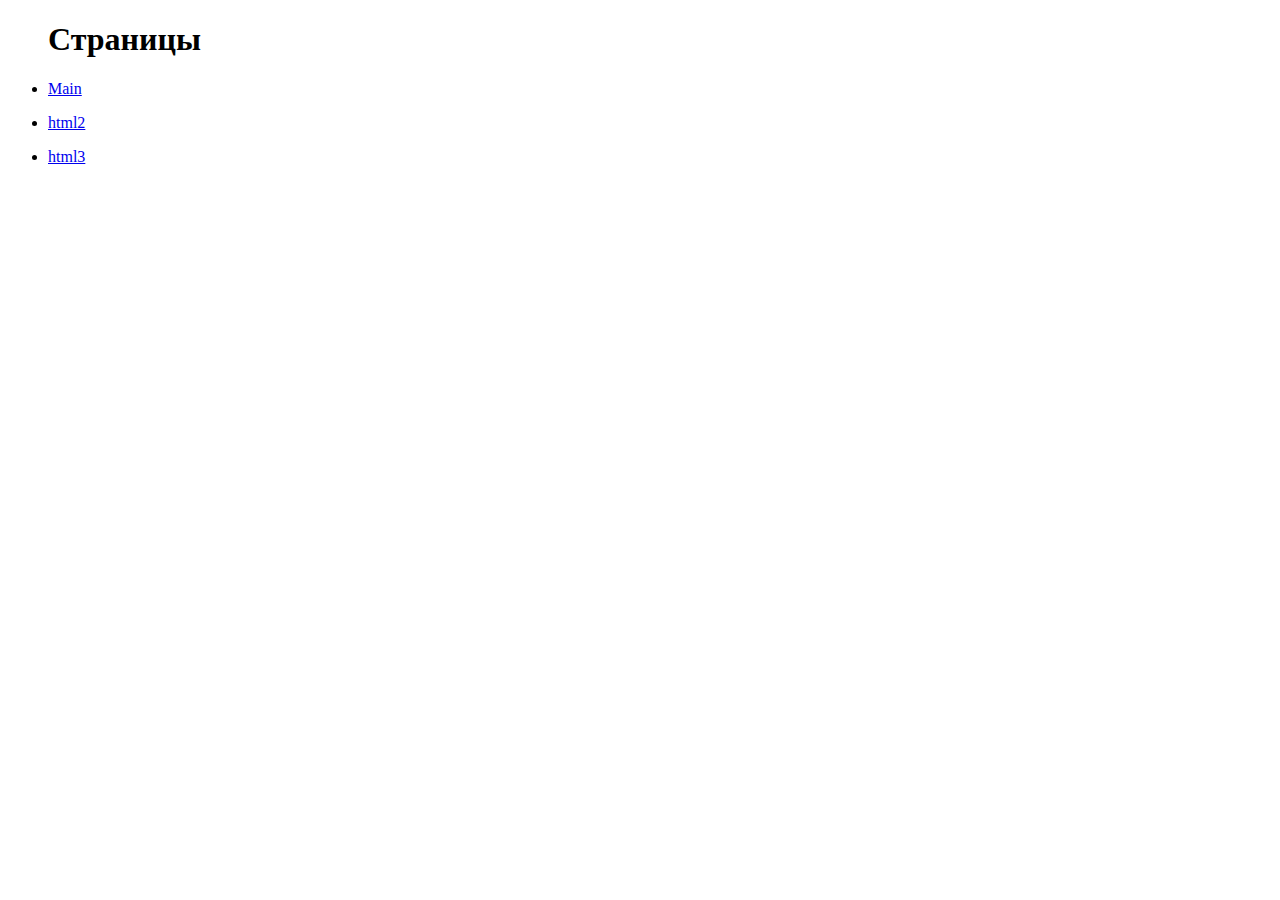
<file: Basics HTML/1.html>
<!DOCTYPE html>
<html>
	<head>
		<meta charset="utf-8">
		<title>Первый сайт</title>
	</head>

	<body>
		<ul>
            <h1>Страницы</h1>
            <li><p><a href="index.html">Main</a></p></li>
            <li><p><a href="2.html">html2</a></p></li>
            <li><p><a href="3.html">html3</a></p></li>
        </ul>
    </body>
</html>
</file>
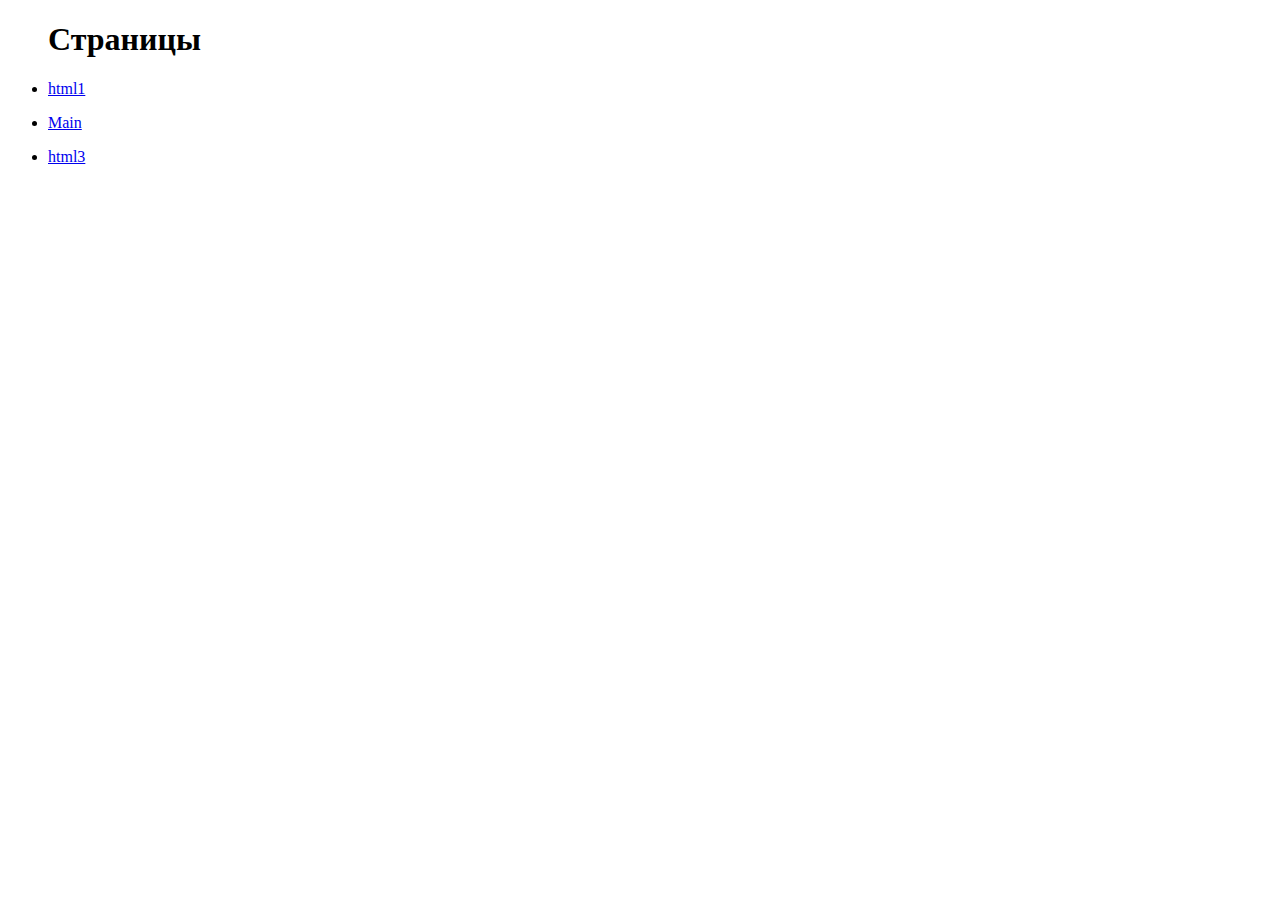
<file: Basics HTML/2.html>
<!DOCTYPE html>
<html>
	<head>
		<meta charset="utf-8">
		<title>Второй сайт</title>
	</head>

	<body>
		<ul>
			<h1>Страницы</h1>
			<li><p><a href="1.html">html1</a></p></li>
			<li><p><a href="index.html">Main</a></p></li>
			<li><p><a href="3.html">html3</a></p></li>
		</ul>
    </body>
</html>
</file>
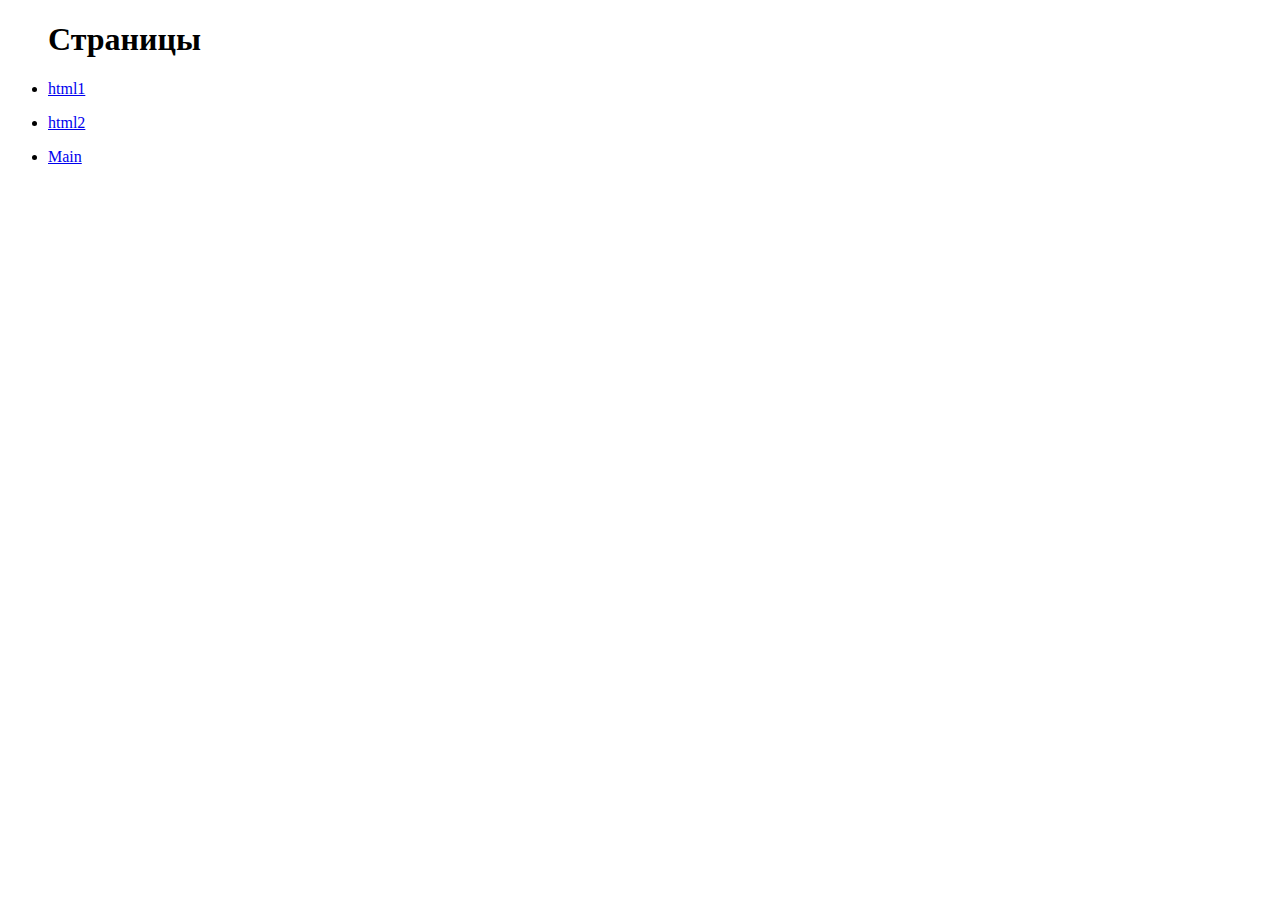
<file: Basics HTML/3.html>
<!DOCTYPE html>
<html>
	<head>
		<meta charset="utf-8">
		<title>Третий сайт</title>
	</head>

	<body>
		<ul>
            <h1>Страницы</h1>
            <li><p><a href="1.html">html1</a></p></li>
            <li><p><a href="2.html">html2</a></p></li>
            <li><p><a href="index.html">Main</a></p></li>
        </ul>
    </body>
</html>
</file>
<file: Basics CSS/styles.css>
/* p {
	color: orange;
} */

/* p {
	color: rgb(156, 113, 31);
	text-align: right;
} */

/* p {
	text-align: justify;
	width: 10px;
} */

/* h1 {
	color: green;
}

h2 { 
	color: blue;
}

h3 {
	color: red;
} */

/* td{
	width: 400px;
	height: 300px;
} */

/* th {
	text-align: left;
}

table{
	width: 400px;
} */


/* Практика */


/* h1 {
	text-align: right;
}

h2 {
	text-align: center;
	width:300px;
}

table {
	width: 500px 
}

th {
	text-align: left;
}

td {
	text-align: center;
}

p {
	width: 300px;
	text-align: justify;
} */


/* Жирность текста */


/* table {
	width: 500px;
	height: 300px;
}

td {
	text-align: center;
	font-weight: bold;
}

th {
	font-weight: normal;
} */


/* Все заголовки курсив */


/* h2 {
	font-style: italic;
} */


/* Размер шрифта */


/* h1 {
	font-size: 50;
	text-align: center;
}

h2 {
	font-size: 40;
	font-weight: normal;
}

p {
	font-size: 30;
} */


/* Разные типы шрифта */


/* p {
	font-family: "Comic Sans MS";
} */


/* Межстрочный интервал */


/* p {
	line-height: 30px;
} */


/* Значение line-height без единиц */

p {
	font-size: 30px;
line-height: 35px;
}
</file>
<file: Day3/styles.css>
body {
    background-image: url("bg.png");
    /* background-repeat: repeat-y;
    background-repeat: repeat-x; */
}

#elem {
    width: 300px;
    height: 100px;
    color: white;
    background-color: red;
}

#border1 {
	border-width: 3px; 
	border-style: solid;
    border-style: dotted;
    border-style: dashed;
    border-style: ridge;
    border-style: double;
	border-color: blue;   
	width: 300px;
	height: 100px;
}

#border1 {
	border: 3px dashed green;
    border-left: 1px solid red;
	width: 300px;
	height: 100px;
    border-radius: 5px;
    background-color: yellow;
}

#border2 {
	border: 3px dashed blue;
	width: 100px;
	height: 100px;
    border-radius: 50px;
    background-color: blueviolet;
}

#border3 {
	border: 3px dashed yellow;
	width: 200px;
	height: 100px;
    border-radius: 50px 20px 5px 15px;
    border-radius: 50%;
    background-color: brown;
}

ul {
    list-style-type: square;
    list-style-type: circle;
    list-style-type: disc;
    list-style-type: none;
}

ol {
	list-style-type: lower-roman;
    list-style-type: upper-roman;
    list-style-type: lower-alpha;
    list-style-type: upper-alpha;
    list-style-type: lower-greek;
    list-style-type: decimal-leading-zero;
}

#parent {
    width: 300px;
    border: 1px solid red;
}

#child {
    height: 100px;
    border: 1px solid green;
    margin: 30px 40px 15px 20px;
}

#element {
    padding: 30px;
    width: 300px;
    border: 1px solid red;
    text-align: justify;
    padding-left: 40px;
}

/* .Block {
    border: 1px solid red;
    width: 800px;
}

.box1, .box2, .box3 {
    border: 1px solid green;
}

.box1 {
    height: 100px;
	width: 100px;
	margin: 10px auto;
}

.box2 {
    height: 100px;
	width: 200px;
	margin: 15px auto;
}

.box3 {
    height: 100px;
	width: 300px;
	margin: 20px auto;
} */

.Block {
    border: 1px solid red;
    display: flex;
    width: 500px;
    height: 400px;
    padding: 10px;
    justify-content: center;
    justify-content: space-between;
    justify-content: space-evenly;
}

.box1, .box2, .box3, .box4, .box5 {
    border: 1px solid green;
    width: 50px;
	height: 50px;
    /* margin: 10px; */
}
</file>
<file: Day4/styles.css>
#elem1,#elem2,#elem3 {
	width: 100px;
	height: 100px;
}

#elem1 {
    position: absolute;
	top: 50px;
	left: 50px;
    border: 1px solid red;
}

#elem2 {
    position: absolute;
	top: 180px;
	left: 180px;
	border: 1px solid blue;
}

#elem3 {
    position: absolute;
	top: 310px;
	left: 310px;
	border: 1px solid green;
}

#el1 {
    margin: auto;
	width: 600px;
	height: 600px;
	border: 1px solid green;
}
#el2 {
    position: absolute;
	left: 720px;
    top: 100px;
    
	width: 200px;
	height: 200px;
	border: 1px solid red;
}

#TrafficLight {
    position: relative;

    margin: auto;
    width: 200px;
    height: 480px;
    border: 1px solid black;
}

#redCircle, #yellowCircle, #greenCircle {
    width: 100px;
    height: 100px;
    border-radius: 50%;
}

#redCircle {
    position: absolute;
    top: 50px;
    left: 50px;

    background-color: red;
    border: 1px solid black;
}

#yellowCircle {
    position: absolute;
    top: 190px;
    left: 50px;

    margin: auto;
    background-color: yellow;
    border: 1px solid black;
}

#greenCircle {
    position: absolute;
    top: 320px;
    left: 50px;

    margin: auto;
    background-color: green;
    border: 1px solid black;
}

#block {
    width: 400px;
	border: 1px solid black;
	text-align: justify;
}

#img1, #img2, p {
    padding: 20px;
}

#img1 {
    float: left;
    width: 100px;
    height: 100px;
}

#img2 {
    float: right;
    width: 100px;
    height: 100px;
}

.parent	{
	display: flex;
	align-items: center;
	width: 300px;
	height: 200px;
	border: 1px solid red;
}
.child {
	width: 50px;
	height: 50px;
	border: 1px solid green;
}
.childElem {
    width: 50px;
	height: 50px;
	border: 1px solid green;
    align-self: flex-start;
    order: 1;
}

#parent {
	display: grid;
	grid-template-columns: repeat(auto-fit, minmax(150px, 1fr));
	border: 2px solid #696989;
	padding: 10px;
    width: 500px;
}

#parent > div {
	padding: 10px;
	border: 1px solid #696989;
}

#grid {
    display: grid;
    grid-template: 1fr 1fr 1fr / 1fr 1fr 1fr;
    column-gap: 20px;
    row-gap: 20px;
    gap: 20px;
	border: 2px solid #696989;
	padding: 10px;
    width: 500px;
	height: 500px;
}

#grid > div {
	padding: 10px;
	border: 1px solid #696989;
}

#cell1 {
    grid-row: 1 / 2;
	grid-column: 1 / 2;
}

#cell2 {
    grid-row: 1 / 2;
	grid-column: 2 / 3;
}

#cell3 {
    grid-row: 1 / 2;
	grid-column: 3 / 4;
}

#cell4 {
    grid-row: 2 / 3;
	grid-column: 1 / 3;
}

#cell5 {
    grid-row: 2 / 3;
	grid-column: 3 / 4;
}

#cell6 {
    grid-row: 3 / 4;
    grid-column: 1 / 4;
}

#menu {
	display: flex;
}

#menu a {
	margin-right: 5px;
	padding: 10px;
	font: 15px Arial;
	text-decoration: none;
	color: #1437AD;
	border: 1px solid #1437AD;
	background-color: white;
}

#menu a:hover, #menu a.active {
	color: blue;
	border: 1px solid blue;
	background-color: #F5F6FA;
}
</file>
<file: Day4/BeePage/styles.css>
.wrapper {
	width: 890px;
	margin: auto; 
	display: flex;
}

body {
	background-color: #EBEBEB;
	font-family: sans-serif;
}

header {
	background-color: #F8AA03;
}

footer {
    display: flex;
    background-color: #F8AA03;
    height: 70px;
    justify-content: center;
    align-items: center;
}

footer div {
    color: #ffffff;
    font-size: 17px;
}

#menu {
	height: 50px;
	align-items: center;
	display: flex;
}

#menu a {
    color: #ffffff;
    font-size: 18px;
    padding: 10px;
}

#menu a:link,
#menu a:visited {
	text-decoration: none;
}

#menu a:hover,
#menu a.active {
	text-decoration: underline;
}

main {
	text-align: justify;
	width: 530px;
	background-color: #ffffff;
	padding: 20px 10px 20px 20px;
	box-sizing: border-box;
}

aside {
	text-align: justify;
	width: 360px;
	background-color: #ffffff;
	padding: 20px 20px 20px 10px;
	box-sizing: border-box;
}

main h1, main h2 {
    font-size: 21px;
}

aside h3 {
    font-size: 18px;
}

main img {
	width: 500px;
	height: 350px;
}

.tablePrice {
    width: 500px;
}

.tablePrice th, .tablePrice td{
    text-align: center;
}

.tablePrice th {
    background-color: rgb(230, 230, 230);
}
</file>
